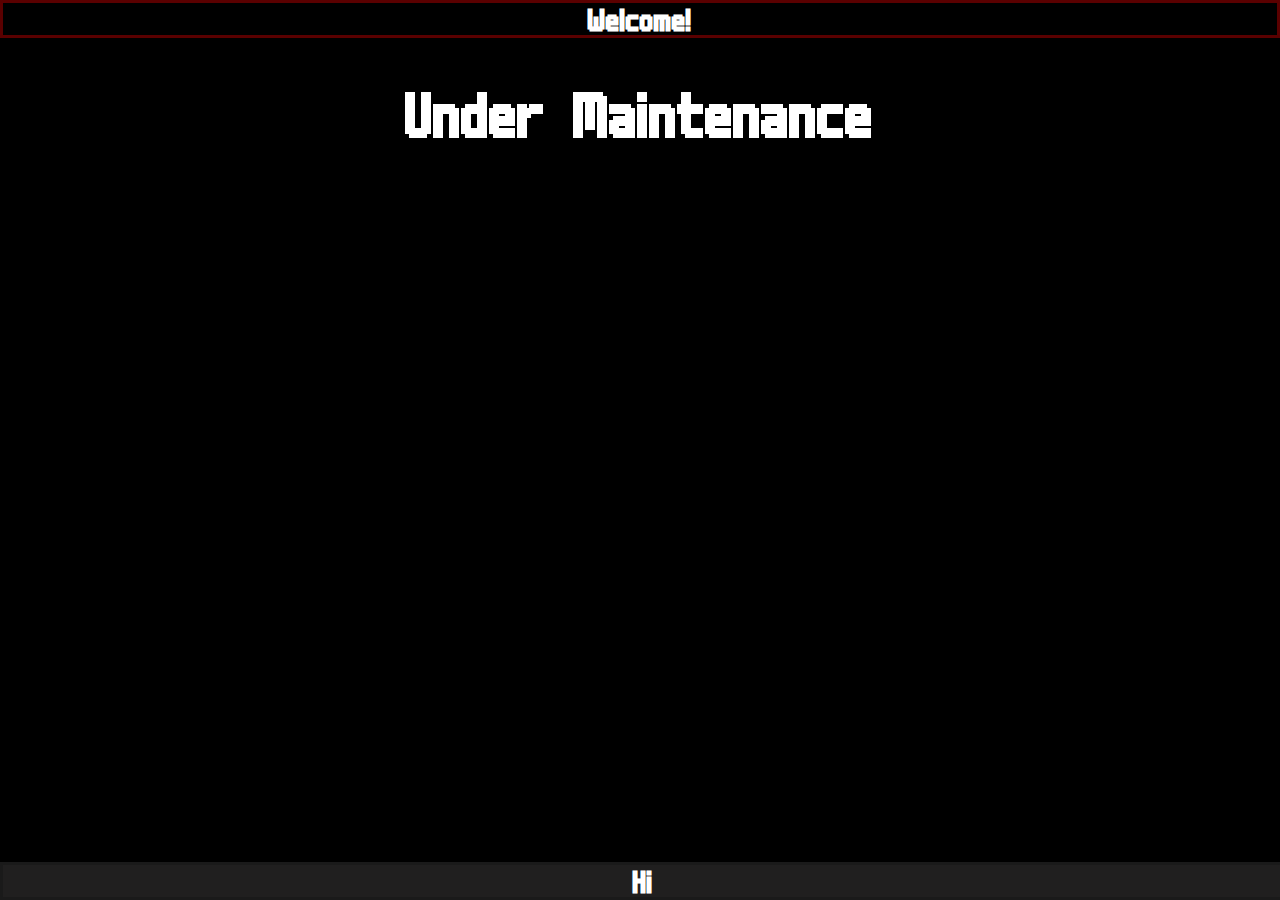
<file: index.html>
<!DOCTYPE html>


<head>
  <meta charset="UTF-8">
  <title>Hill yeah</title>
  <link rel="icon" type="image/png" href='Yes.jpg'>
  <link rel="stylesheet" href="style.css"> 
</head>

<body>
  <header>
    <h1 class="Welcome">Welcome!</h1>
  </header>
  
  <main>
    <h1 id="Sure">Under Maintenance</h1>
  </main>

  <footer>
   <header>
    <h1 id="Footer">Hi</h1>
   </header>
  </footer>
</body>
</file>
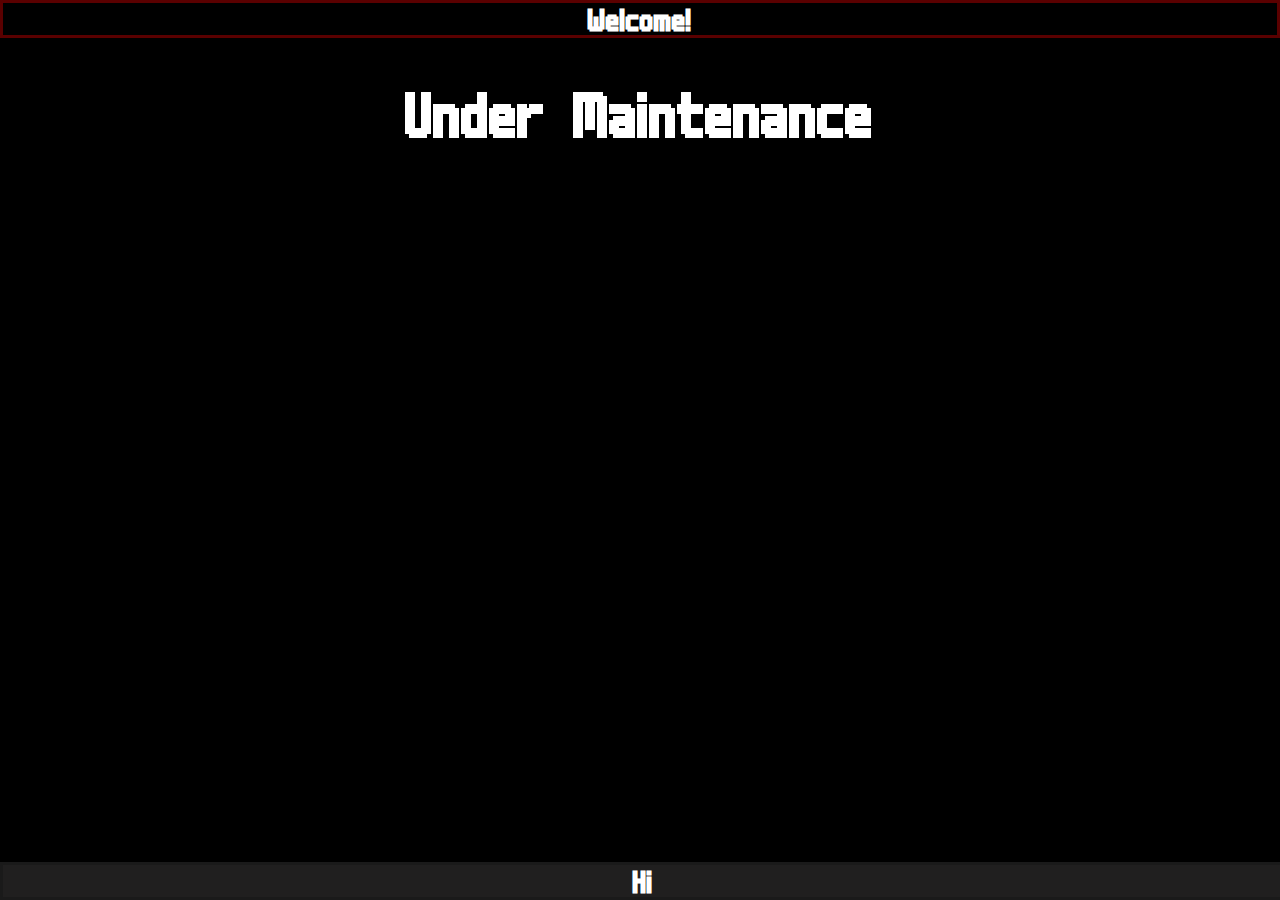
<file: buttons.html>
<!DOCTYPE html>


<head>
  <meta charset="UTF-8">
  <title>Hill yeah</title>
  <link rel="icon" type="image/png" href='Yes.jpg'>
  <link rel="stylesheet" href="design.css"> 
</head>

<body>
  <header>
    <h1 class="Welcome">Welcome!</h1>
  </header>
  
  <main>
    <h1 id="Sure">Under Maintenance</h1>
  </main>

  <footer>
   <header>
    <h1 id="Footer">Hi</h1>
   </header>
  </footer>
</body>
</file>
<file: style.css>
@font-face {
  font-family: "balato";
  src: url('m6x11plus.ttf') format('truetype');
}

body {
  display: flex;
  flex-direction: column;
  min-height: 100vh;
  background-color: black;
  margin: 0;
  padding: 0;
}

.Welcome {
  font-family: "balato", sans-serif;
  background-color: rgb(0, 0, 0);
  color: white;
  margin: auto;
  border: solid rgb(90, 0, 0);
  text-align: center;
}

#Footer {
  font-family: "balato", sans-serif;
  background-color: #201f1f;
  margin: 0;
  border: solid;
  border-color:#1a1a1a;
  left: 0;
  right: 0;
  width: 100%;
  color: white;
  position: fixed;
  bottom: 0;
  text-align: center;
}

#Sure {
  font-family: "balato", sans-serif;
  font-size: 400%;
  color: white;
  text-align: center;
  width: 100%;
}


#Sure::before,
#Sure::after {
  content: "Under Maintenance";
  position: absolute;
  left: 0;
  width: 100%;
  overflow: hidden;
  font-family: "balato", sans-serif;
}

#Sure::before {
  color: #00ffff; 
  z-index: -1;
  animation: glitchTop 1s infinite;
}

#Sure::after {
  color: #ff00ff; 
  z-index: -2;
  animation: glitchBottom 1s infinite;
}


@keyframes glitch {
  0% {
    transform: translate(-50%, -50%);
  }
  20% {
    transform: translate(-51%, -49%);
  }
  40% {
    transform: translate(-49%, -52%);
  }
  60% {
    transform: translate(-50.5%, -48.5%);
  }
  80% {
    transform: translate(-49.5%, -50.5%);
  }
  100% {
    transform: translate(-50%, -50%);
  }
}

@keyframes glitchTop {
  0% {
    clip-path: inset(0 0 85% 0);
    transform: translate(2px, -2px);
  }
  50% {
    clip-path: inset(0 0 30% 0);
    transform: translate(-2px, 2px);
  }
  100% {
    clip-path: inset(0 0 85% 0);
    transform: translate(1px, -1px);
  }
}


@keyframes glitchBottom {
  0% {
    clip-path: inset(85% 0 0 0);
    transform: translate(-2px, 2px);
  }
  50% {
    clip-path: inset(30% 0 0 0);
    transform: translate(2px, -1px);
  }
  100% {
    clip-path: inset(85% 0 0 0);
    transform: translate(-1px, 1px);
  }
}
</file>
<file: design.css>
@font-face {
  font-family: "balato";
  src: url('m6x11plus.ttf') format('truetype');
}

body {
  display: flex;
  flex-direction: column;
  min-height: 100vh;
  background-color: black;
  margin: 0;
  padding: 0;
}

.Welcome {
  font-family: "balato", sans-serif;
  background-color: rgb(0, 0, 0);
  color: white;
  margin: auto;
  border: solid rgb(90, 0, 0);
  text-align: center;
}

#Footer {
  font-family: "balato", sans-serif;
  background-color: #201f1f;
  margin: 0;
  border: solid;
  border-color:#1a1a1a;
  left: 0;
  right: 0;
  width: 100%;
  color: white;
  position: fixed;
  bottom: 0;
  text-align: center;
}

#Sure {
  font-family: "balato", sans-serif;
  font-size: 400%;
  color: white;
  text-align: center;
  width: 100%;
}


#Sure::before,
#Sure::after {
  content: "Under Maintenance";
  position: absolute;
  left: 0;
  width: 100%;
  overflow: hidden;
  font-family: "balato", sans-serif;
}

#Sure::before {
  color: #00ffff; 
  z-index: -1;
  animation: glitchTop 1s infinite;
}

#Sure::after {
  color: #ff00ff; 
  z-index: -2;
  animation: glitchBottom 1s infinite;
}


@keyframes glitch {
  0% {
    transform: translate(-50%, -50%);
  }
  20% {
    transform: translate(-51%, -49%);
  }
  40% {
    transform: translate(-49%, -52%);
  }
  60% {
    transform: translate(-50.5%, -48.5%);
  }
  80% {
    transform: translate(-49.5%, -50.5%);
  }
  100% {
    transform: translate(-50%, -50%);
  }
}

@keyframes glitchTop {
  0% {
    clip-path: inset(0 0 85% 0);
    transform: translate(2px, -2px);
  }
  50% {
    clip-path: inset(0 0 30% 0);
    transform: translate(-2px, 2px);
  }
  100% {
    clip-path: inset(0 0 85% 0);
    transform: translate(1px, -1px);
  }
}


@keyframes glitchBottom {
  0% {
    clip-path: inset(85% 0 0 0);
    transform: translate(-2px, 2px);
  }
  50% {
    clip-path: inset(30% 0 0 0);
    transform: translate(2px, -1px);
  }
  100% {
    clip-path: inset(85% 0 0 0);
    transform: translate(-1px, 1px);
  }
}
</file>
